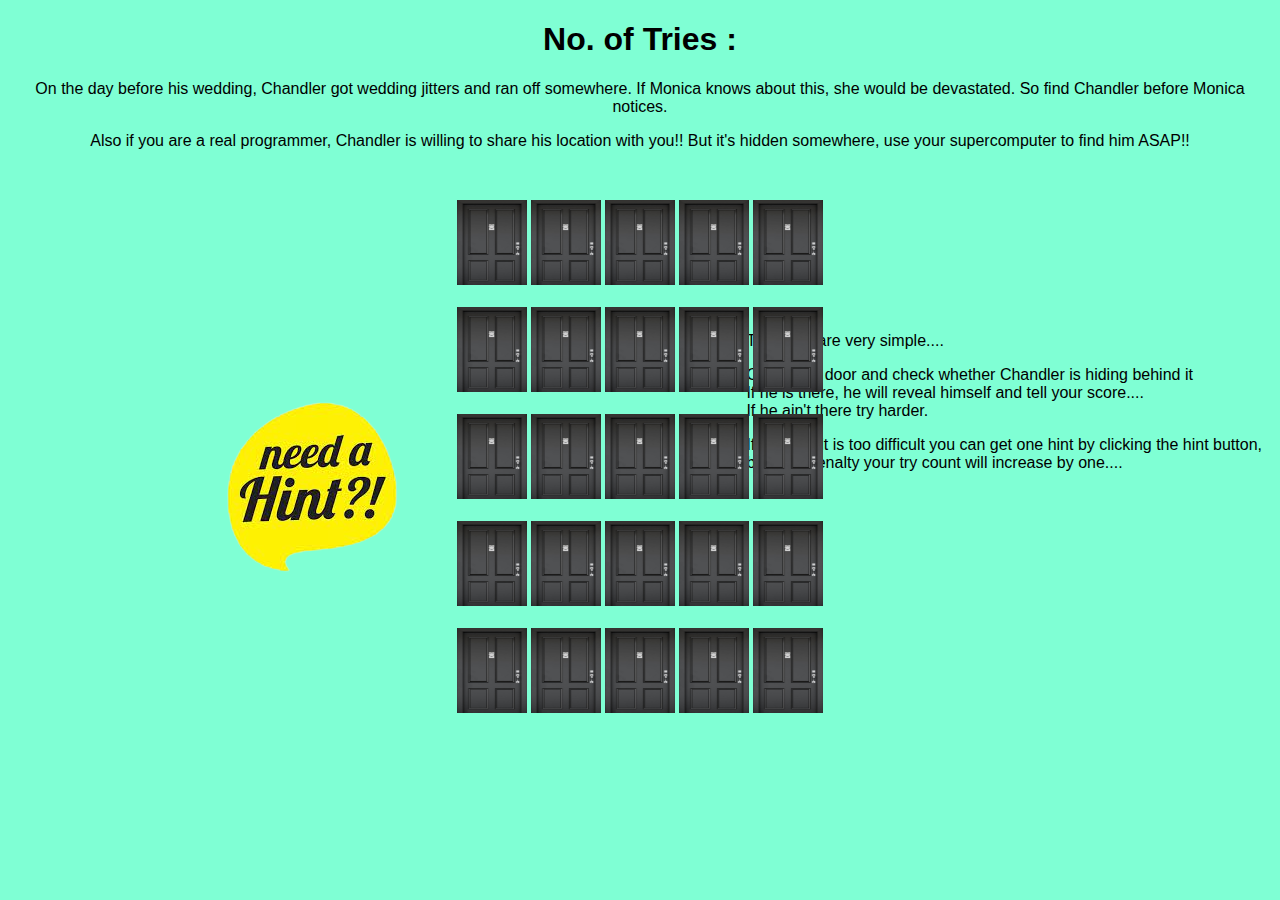
<file: index.html>
<!DOCTYPE html>
<html lang="en">
<head>
    <meta charset="UTF-8">
    <meta http-equiv="X-UA-Compatible" content="IE=edge">
    <meta name="viewport" content="width=device-width, initial-scale=1.0">
    <title>Find the Chan-Chan Man!!</title>
    <link rel="stylesheet" href="play.css">
</head>

<body id="body" onclick="count()">
    <img class="hint" id="hint" src="hint.png" alt="Hint" title="Hint">
    <h1 id="pts">No. of Tries :</h1>

<div class="desc">
    <p>On the day before his wedding, Chandler got wedding jitters and ran off somewhere. If Monica knows about this, she would be devastated. So find Chandler before Monica notices.</p>
    <p>Also if you are a real programmer, Chandler is willing to share his location with you!! But it's hidden somewhere, use your supercomputer to find him ASAP!!</p>
</div>

<div class="rules">
    <p>The rules are very simple....</p>
    <p>Click each door and check whether Chandler is hiding behind it<br>
    If he is there, he will reveal himself and tell your score....<br>
    If he ain't there try harder.</p>
    <p>If you feel it is too difficult you can get one hint by clicking the hint button,<br> but as a penalty your try count will increase by one....</p>
</div>

<div class="boxes">
    <img class="box" id="1" src="door.jpg">
    <img class="box" id="2" src="door.jpg">
    <img class="box" id="3" src="door.jpg">
    <img class="box" id="4" src="door.jpg">
    <img class="box" id="5" src="door.jpg"><br><br>
    <img class="box" id="6" src="door.jpg">
    <img class="box" id="7" src="door.jpg">
    <img class="box" id="8" src="door.jpg">
    <img class="box" id="9" src="door.jpg">
    <img class="box" id="10" src="door.jpg"><br><br>
    <img class="box" id="11" src="door.jpg">
    <img class="box" id="12" src="door.jpg">
    <img class="box" id="13" src="door.jpg">
    <img class="box" id="14" src="door.jpg">
    <img class="box" id="15" src="door.jpg"><br><br>
    <img class="box" id="16" src="door.jpg">
    <img class="box" id="17" src="door.jpg">
    <img class="box" id="18" src="door.jpg">
    <img class="box" id="19" src="door.jpg">
    <img class="box" id="20" src="door.jpg"><br><br>
    <img class="box" id="21" src="door.jpg">
    <img class="box" id="22" src="door.jpg">
    <img class="box" id="23" src="door.jpg">
    <img class="box" id="24" src="door.jpg">
    <img class="box" id="25" src="door.jpg"><br><br>
</div>

<script>

function rand(){
    min = 1;
    max = 25;
    return Math.floor(Math.random()*(max-min+1)+min);
}
       
var z = 0;
var y = rand();
var x = ("%d",y);
console.log("Welcome programmer! This is Chandler. I am behind Door No : "+x);

const box = document.getElementById(x);
box.setAttribute("onclick","myfunc1()");
box.onclick=function(){myfunc1()};
function myfunc1(){
    box.onclick=z=1;
    if (z=1){
        box.src="cb.png";
        let tries = clicks+1;
        alert("You found me!! It took you "+tries+" tries");
    }
}

var clicks=0;
const body = document.getElementsByClassName("boxes");
body.onclick=function(){count()};
function count(){
    clicks+=1;
    document.getElementById("pts").innerHTML="No. of Tries : "+clicks;
} 

const hint = document.getElementById("hint");
hint.onclick=function(){myfunc()};
function myfunc(){
    if(y%2==0){
        alert("Chandler maybe behind an even numbered door");
    }
    else{
        alert("Chandler maybe behind an odd numbered door");
    }
}

</script>

</body>
</html>
</file>
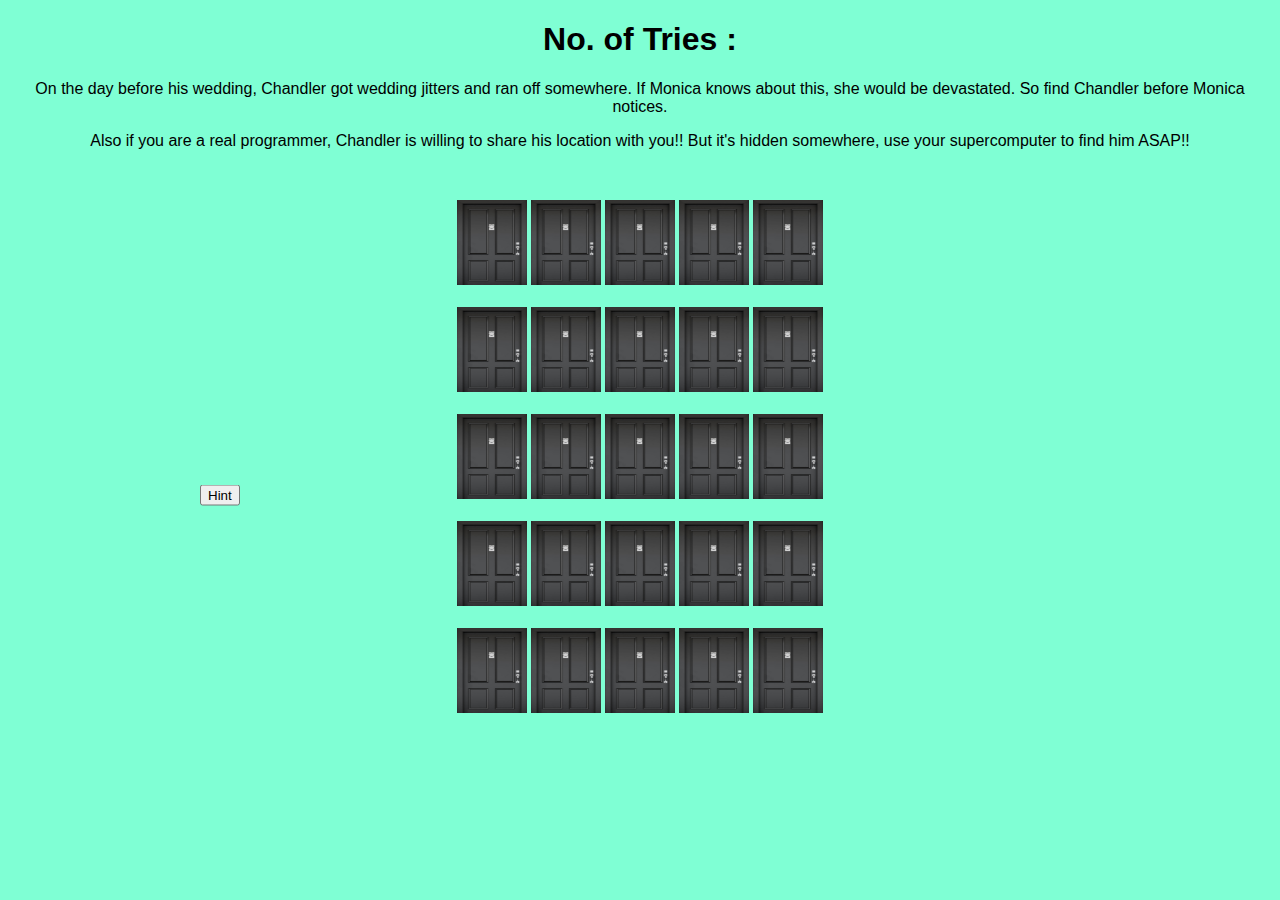
<file: play.html>
<!DOCTYPE html>
<html lang="en">
<head>
    <meta charset="UTF-8">
    <meta http-equiv="X-UA-Compatible" content="IE=edge">
    <meta name="viewport" content="width=device-width, initial-scale=1.0">
    <title>Play</title>
    <link rel="stylesheet" href="play.css">
</head>

<body id="body" onclick="count()">
    <button class="hint" id="hint">Hint</button>
    <h1 id="pts">No. of Tries :</h1>

<div class="desc">
    <p>On the day before his wedding, Chandler got wedding jitters and ran off somewhere. If Monica knows about this, she would be devastated. So find Chandler before Monica notices.</p>
    <p>Also if you are a real programmer, Chandler is willing to share his location with you!! But it's hidden somewhere, use your supercomputer to find him ASAP!!</p>
</div>

<div class="boxes">
    <img class="box" id="1" src="door.jpg">
    <img class="box" id="2" src="door.jpg">
    <img class="box" id="3" src="door.jpg">
    <img class="box" id="4" src="door.jpg">
    <img class="box" id="5" src="door.jpg"><br><br>
    <img class="box" id="6" src="door.jpg">
    <img class="box" id="7" src="door.jpg">
    <img class="box" id="8" src="door.jpg">
    <img class="box" id="9" src="door.jpg">
    <img class="box" id="10" src="door.jpg"><br><br>
    <img class="box" id="11" src="door.jpg">
    <img class="box" id="12" src="door.jpg">
    <img class="box" id="13" src="door.jpg">
    <img class="box" id="14" src="door.jpg">
    <img class="box" id="15" src="door.jpg"><br><br>
    <img class="box" id="16" src="door.jpg">
    <img class="box" id="17" src="door.jpg">
    <img class="box" id="18" src="door.jpg">
    <img class="box" id="19" src="door.jpg">
    <img class="box" id="20" src="door.jpg"><br><br>
    <img class="box" id="21" src="door.jpg">
    <img class="box" id="22" src="door.jpg">
    <img class="box" id="23" src="door.jpg">
    <img class="box" id="24" src="door.jpg">
    <img class="box" id="25" src="door.jpg"><br><br>
</div>

<script>

function rand(){
    min = 1;
    max = 25;
    return Math.floor(Math.random()*(max-min+1)+min);
}
       
var z = 0;
var y = rand();
var x = ("%d",y);
console.log("Welcome programmer! This is Chandler. I am behind Door No : "+x);

const box = document.getElementById(x);
box.setAttribute("onclick","myfunc1()");
box.onclick=function(){myfunc1()};
function myfunc1(){
    box.onclick=z=1;
    if (z=1){
        box.src="cb.png";
        let tries = clicks+1;
        alert("You found me!! It took you "+tries+" tries");
    }
}

var clicks=0;
const body = document.getElementsByClassName("boxes");
body.onclick=function(){count()};
function count(){
    clicks+=1;
    document.getElementById("pts").innerHTML="No. of Tries : "+clicks;
} 

const hint = document.getElementById("hint");
hint.onclick=function(){myfunc()};
function myfunc(){
    if(y%2==0){
        alert("Chandler maybe behind an even numbered door");
    }
    else{
        alert("Chandler maybe behind an odd numbered door");
    }
}

</script>

</body>
</html>
</file>
<file: play.css>
body{
    background-color: aquamarine;
}

.box{
    height: 85px;
    width: 70px;
}

div.boxes{
    position: absolute;
    top: 200px;
    left: 50%;
    transform: translateX(-50%);
}

.hint{
    position: absolute;
    top: 55%;
    transform: translateY(-50%);
    left: 200px;
}

.desc{
    text-align: center;
    font-family: -apple-system, BlinkMacSystemFont, 'Segoe UI', Roboto, Oxygen, Ubuntu, Cantarell, 'Open Sans', 'Helvetica Neue', sans-serif;
}

#pts{
    text-align: center;
    font-family: sans-serif;
}

.rules{
    font-family: -apple-system, BlinkMacSystemFont, 'Segoe UI', Roboto, Oxygen, Ubuntu, Cantarell, 'Open Sans', 'Helvetica Neue', sans-serif;
    position: relative;
    right: 10px;
    top: 150px;
    float: right;
}
</file>
